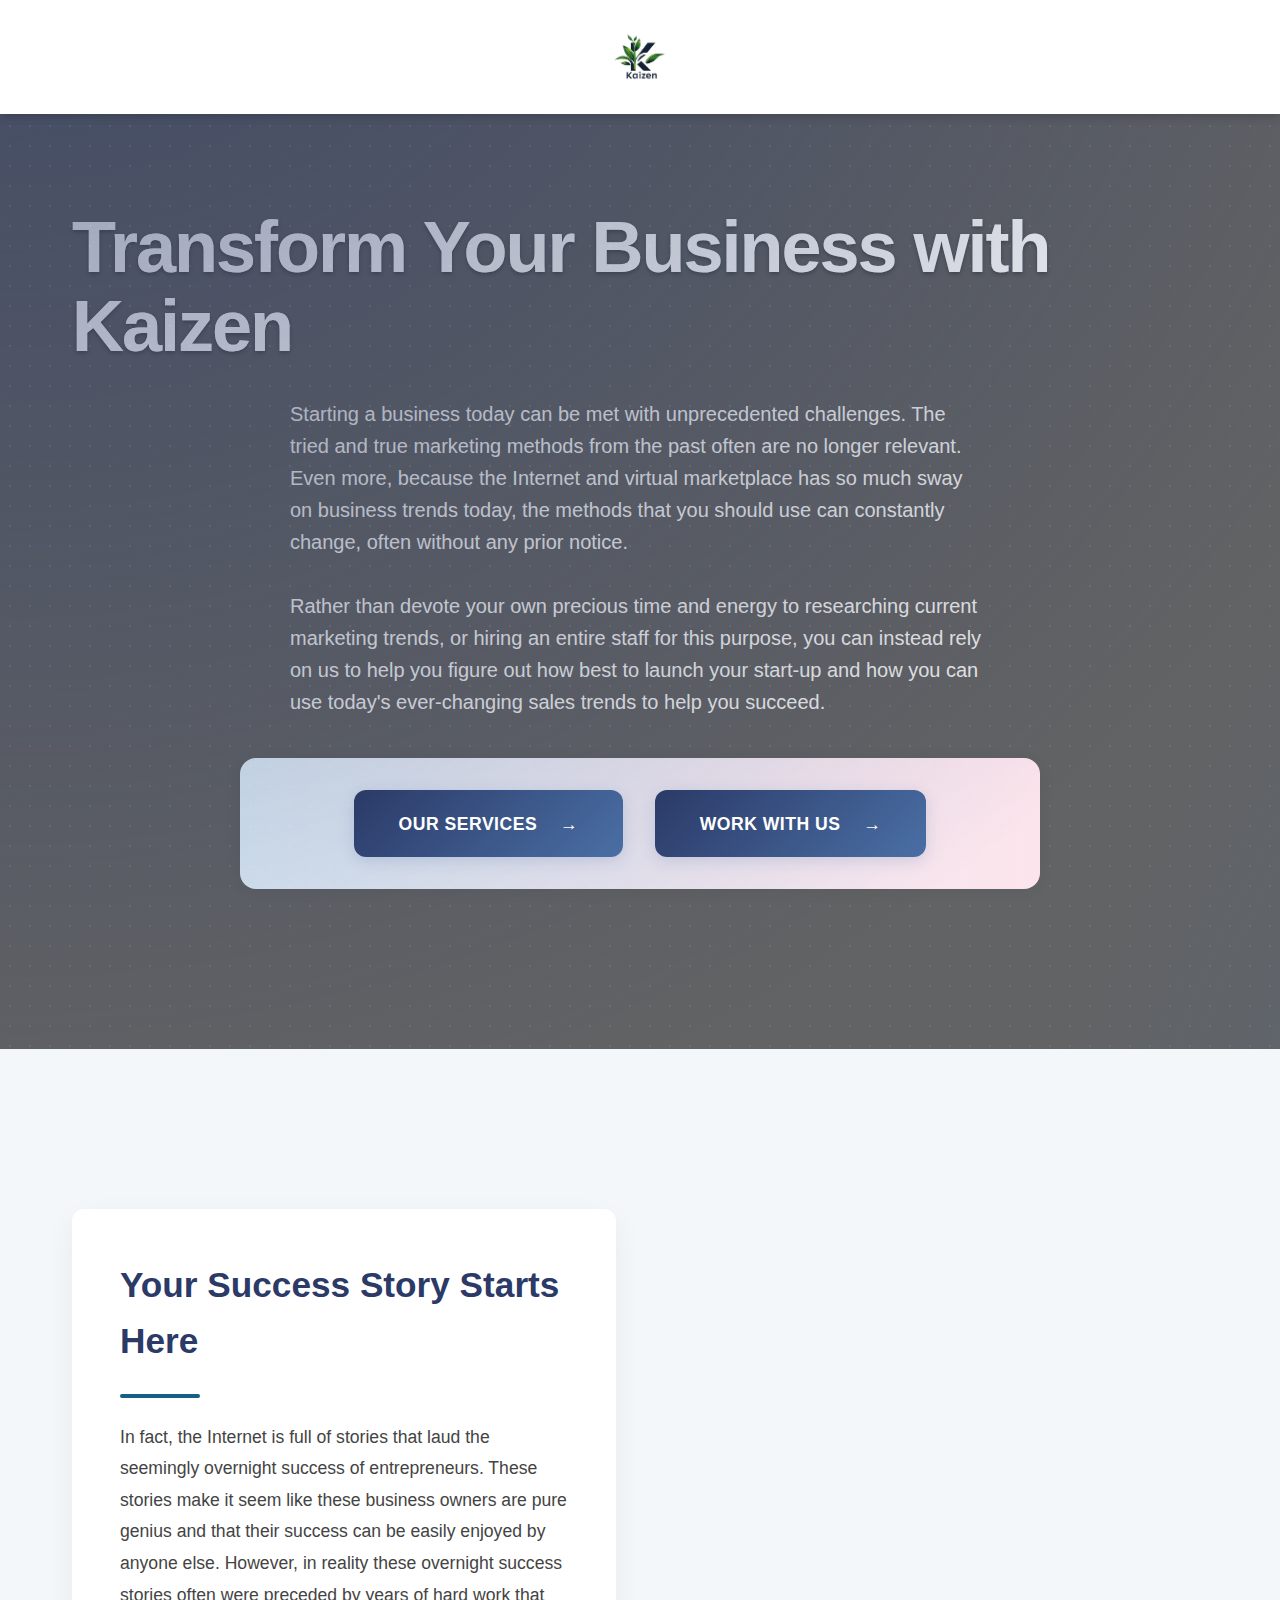
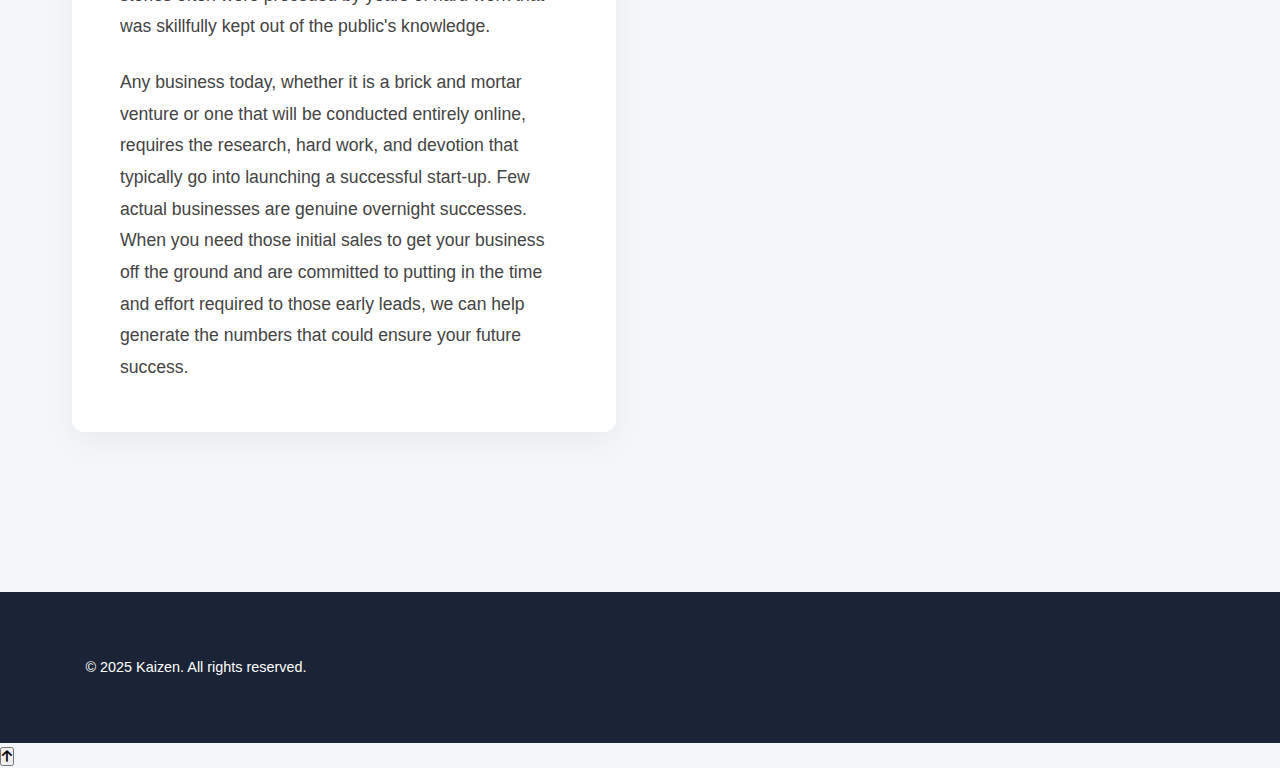
<file: index.html>
<!DOCTYPE html>
<html lang="en">
<head>
    <meta charset="UTF-8">
    <meta name="viewport" content="width=device-width, initial-scale=1.0, maximum-scale=5.0, viewport-fit=cover">
    <meta name="theme-color" content="#2B3A67">
    <meta name="mobile-web-app-capable" content="yes">
    <meta name="apple-mobile-web-app-capable" content="yes">
    <meta name="apple-mobile-web-app-status-bar-style" content="black-translucent">
    <title>Kaizen - Digital Marketing & Learning Solutions</title>
    <link rel="stylesheet" href="src/styles/App.css">
    <link href="https://fonts.googleapis.com/css2?family=Inter:wght@400;500;600;700&display=swap" rel="stylesheet">
    <link rel="stylesheet" href="https://cdnjs.cloudflare.com/ajax/libs/font-awesome/6.4.0/css/all.min.css">
    <style>
        .logo-img {
            height: 85px; /* Increased from 70px */
            width: auto;
            object-fit: contain;
            transition: all 0.3s ease; /* Smooth transition for any size changes */
        }
        @media (max-width: 768px) {
            .logo-img {
                height: 60px; /* Increased from 50px for mobile */
            }
        }
    </style>
</head>
<body>
    <!-- Navigation will be injected here by navigation.js -->
    <div id="navbar-container"></div>

    <div class="loader-wrapper">
        <div class="loader"></div>
    </div>

    <nav class="navbar home-navbar">
        <div class="container nav-container">
            <a href="index.html" class="nav-logo" style="margin: 0 auto;">
                <img src="/kaizenlogo.jpg" alt="Kaizen Logo" class="logo-img" style="height: 60px; width: auto; max-width: 260px; object-fit: contain; display: block; margin: 0 auto;">
            </a>
        </div>
    </nav>

    <main>
        <section id="home" class="hero fade-in" style="background: linear-gradient(rgba(0, 0, 0, 0.6), rgba(0, 0, 0, 0.6)), url('https://images.unsplash.com/photo-1460925895917-afdab827c52f?ixlib=rb-4.0.3&auto=format&fit=crop&w=1920&q=80') no-repeat center center/cover; color: white; padding: 8rem 0;">
            <div class="container">
                <h1 style="color: white; text-shadow: 0 2px 4px rgba(0,0,0,0.3);">Transform Your Business with Kaizen</h1>
                <div class="hero-content" style="max-width: 800px; margin: 0 auto;">
                    <p>Starting a business today can be met with unprecedented challenges. The tried and true marketing methods from the past often are no longer relevant. Even more, because the Internet and virtual marketplace has so much sway on business trends today, the methods that you should use can constantly change, often without any prior notice.</p>
                    
                    <p>Rather than devote your own precious time and energy to researching current marketing trends, or hiring an entire staff for this purpose, you can instead rely on us to help you figure out how best to launch your start-up and how you can use today's ever-changing sales trends to help you succeed.</p>
                    
                    <div class="cta-section">
                        <a href="src/pages/services.html" class="btn btn-primary">Our Services</a>
                        <a href="src/pages/work-with-us.html" class="btn btn-primary">Work With Us</a>
                    </div>
                </div>
            </div>
        </section>

        <section id="success-story" class="fade-in" style="padding: 6rem 0; margin: 4rem 0;">
            <div class="container">
                <div class="success-story-container" style="max-width: 1200px; margin: 0 auto; display: grid; grid-template-columns: 1fr 1fr; gap: 3rem; align-items: center;">
                    <div class="success-content" style="background: white; padding: 3rem; border-radius: 12px; box-shadow: 0 10px 30px rgba(0,0,0,0.05);">
                        <h2 style="font-size: 2.2rem; color: var(--primary); margin-bottom: 1.5rem; position: relative;">
                            Your Success Story Starts Here
                            <span style="content: ''; display: block; width: 80px; height: 4px; background: var(--accent); margin: 1.5rem 0; border-radius: 2px;"></span>
                        </h2>
                        <div style="font-size: 1.1rem; line-height: 1.8; color: #444;">
                        <p style="font-size: 1.1rem; line-height: 1.8; color: #444; margin-bottom: 1.5rem;">
                            In fact, the Internet is full of stories that laud the seemingly overnight success of entrepreneurs. These stories make it seem like these business owners are pure genius and that their success can be easily enjoyed by anyone else. However, in reality these overnight success stories often were preceded by years of hard work that was skillfully kept out of the public's knowledge.
                        </p>
                        <p style="font-size: 1.1rem; line-height: 1.8; color: #444;">
                            Any business today, whether it is a brick and mortar venture or one that will be conducted entirely online, requires the research, hard work, and devotion that typically go into launching a successful start-up. Few actual businesses are genuine overnight successes. When you need those initial sales to get your business off the ground and are committed to putting in the time and effort required to those early leads, we can help generate the numbers that could ensure your future success.
                        </p>
                    </div>
                </div>
            </div>
        </section>
    </main>

    <footer>
        <div class="container">
            <div class="footer-content">
                <p>&copy; 2025 Kaizen. All rights reserved.</p>
            </div>
        </div>
    </footer>

    <!-- Load navigation script -->
    <script src="src/scripts/navigation.js" defer></script>
    
    <!-- Load other scripts -->
    <script type="module" src="src/scripts/main.js"></script>
</body>
</html>
</file>
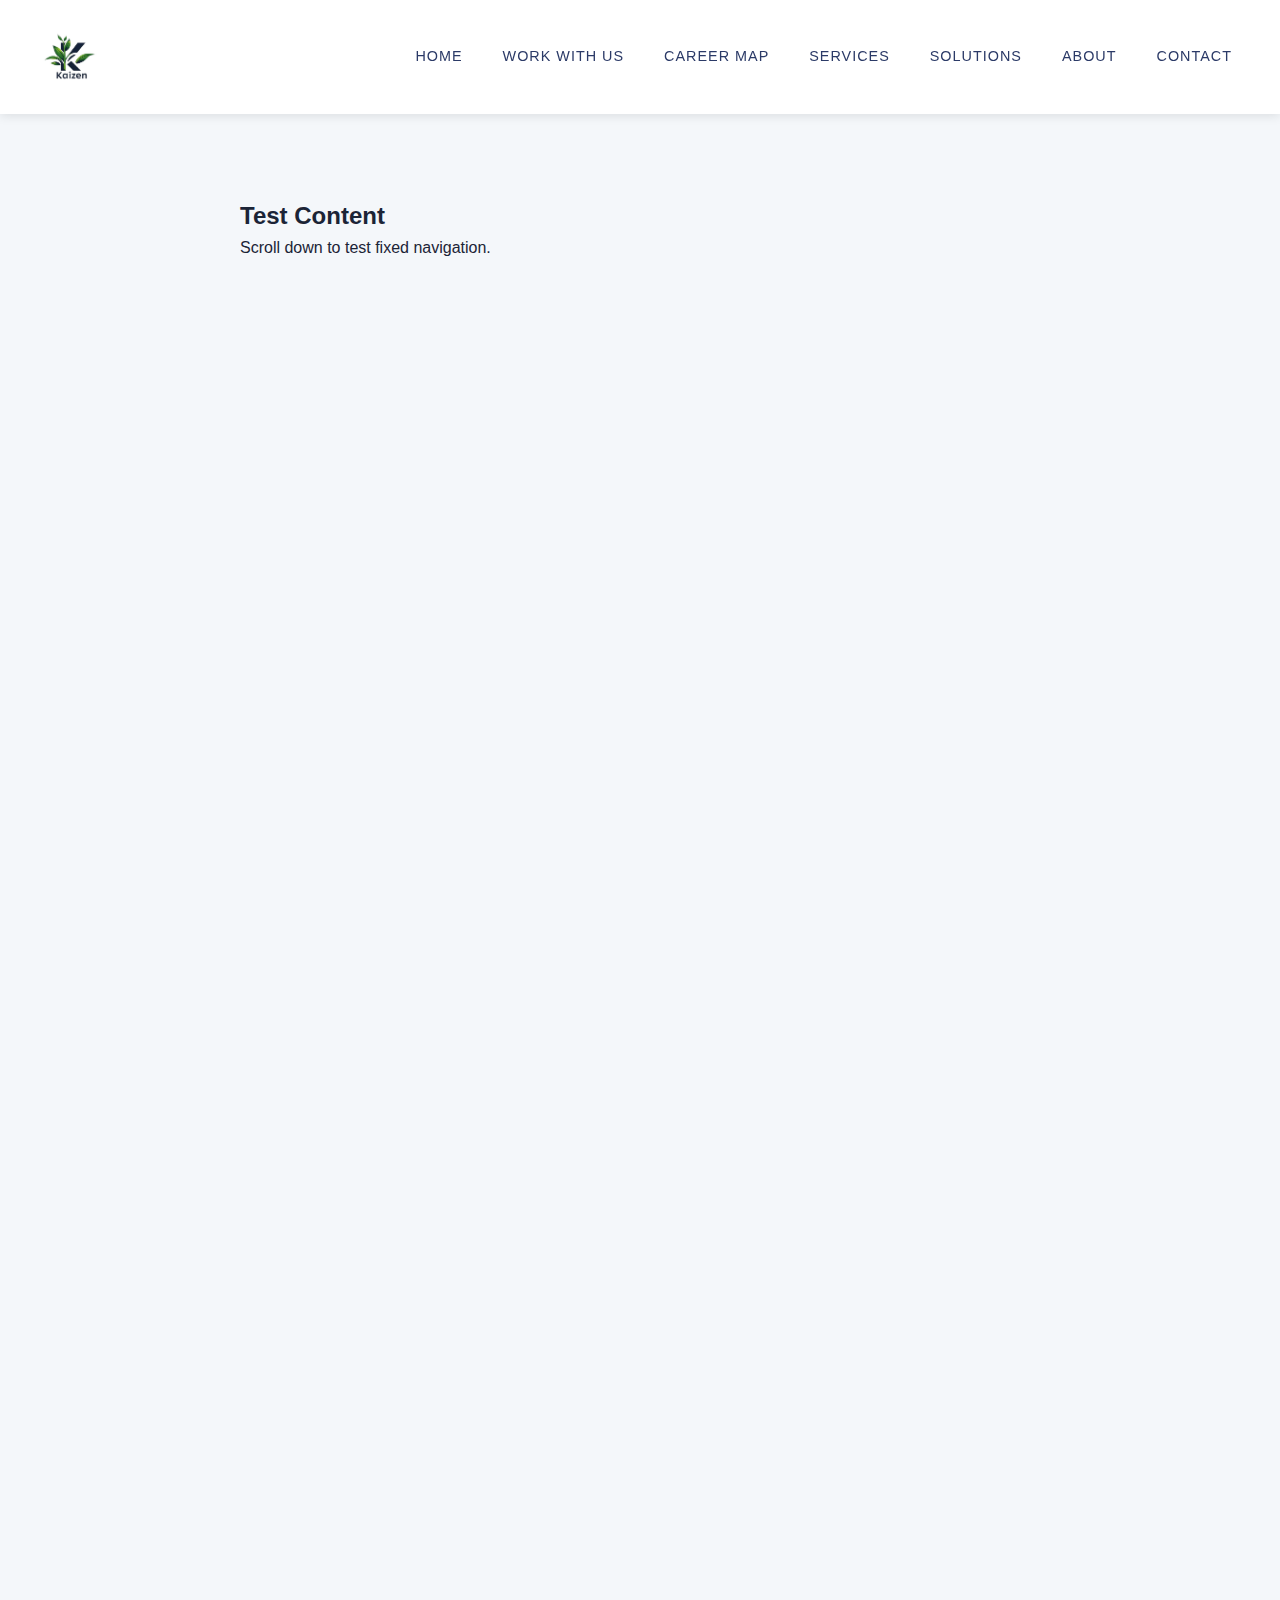
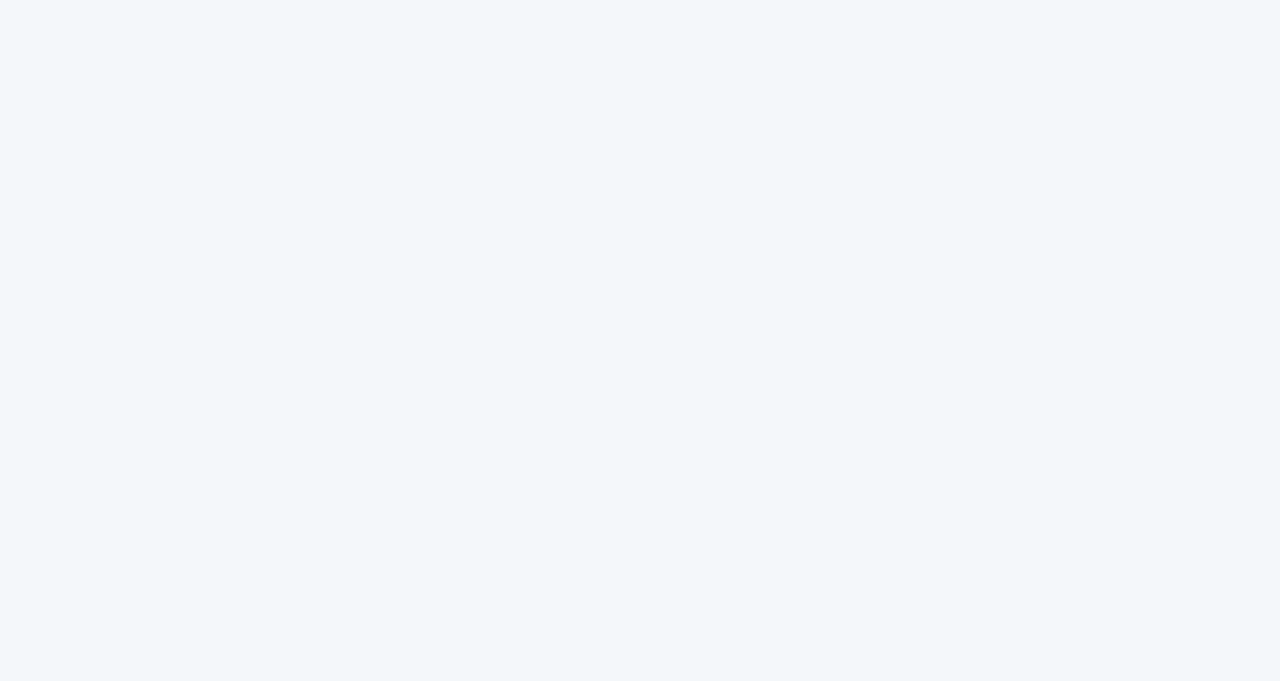
<file: test-nav.html>
<!DOCTYPE html>
<html lang="en">
<head>
    <meta charset="UTF-8">
    <meta name="viewport" content="width=device-width, initial-scale=1.0">
    <title>Test Navigation</title>
    <link rel="stylesheet" href="src/styles/App.css">
    <link rel="stylesheet" href="https://cdnjs.cloudflare.com/ajax/libs/font-awesome/6.4.0/css/all.min.css">
    <style>
        body {
            font-family: Arial, sans-serif;
            margin: 0;
            padding: 20px;
        }
        .test-container {
            max-width: 800px;
            margin: 0 auto;
        }
    </style>
</head>
<body>
    <div class="test-container">
        <h1>Navigation Test Page</h1>
        <p>This is a test page to verify navigation functionality.</p>
        
        <!-- Navigation will be injected here -->
        <div id="navbar-container"></div>
        
        <div style="margin-top: 100px;">
            <h2>Test Content</h2>
            <p>Scroll down to test fixed navigation.</p>
            <div style="height: 2000px;"></div>
        </div>
    </div>

    <!-- Load navigation script -->
    <script src="src/scripts/navigation.js"></script>
    <script>
        // Debug script loading
        console.log('Test page script loaded');
        
        // Check if navigation was initialized
        setTimeout(() => {
            const navLinks = document.querySelector('.nav-links');
            const menuBtn = document.querySelector('.menu-btn');
            
            console.log('Navigation elements:', { navLinks, menuBtn });
            
            if (menuBtn) {
                menuBtn.addEventListener('click', () => {
                    console.log('Menu button clicked');
                });
            }
        }, 1000);
    </script>
</body>
</html>
</file>
<file: src/styles/App.css>
:root {
  --primary: #2B3A67;
  --secondary: #4A6FA5;
  --accent: #166088;
  --light: #F4F7FA;
  --dark: #1B2436;
  --neutral: #E9ECEF;
  --text-light: #6C757D;
  --gradient: linear-gradient(135deg, var(--primary), var(--secondary));
  --shadow: 0 4px 6px rgba(0, 0, 0, 0.1);
  --card-shadow: 0 8px 20px rgba(43, 58, 103, 0.15);
  --transition: all 0.3s cubic-bezier(0.4, 0, 0.2, 1);
  --font-primary: 'Poppins', sans-serif;
  --font-secondary: 'Inter', sans-serif;
}

@import url('https://fonts.googleapis.com/css2?family=Poppins:wght@300;400;500;600;700&display=swap');

* {
  margin: 0;
  padding: 0;
  box-sizing: border-box;
  scroll-behavior: smooth;
}

body {
  font-family: var(--font-primary);
  background-color: var(--light);
  color: var(--dark);
  line-height: 1.6;
  overflow-x: hidden;
  padding-top: 80px;
}

.container {
  max-width: 1200px;
  margin: 0 auto;
  padding: 0 2rem;
}

/* Navigation Bar */
.navbar {
    position: fixed;
    top: 0;
    left: 0;
    width: 100%;
    background: white;
    z-index: 1000;
    padding: 0.5rem 0;
    box-shadow: 0 2px 15px rgba(0, 0, 0, 0.08);
    border-bottom: 1px solid rgba(0, 0, 0, 0.05);
}

/* Logo Styles */
.nav-logo {
    display: flex;
    align-items: center;
    height: 100%;
    padding: 0.5rem 0;
}

.navbar .logo-img {
    height: 50px;
    width: auto;
    max-width: 220px;
    object-fit: contain;
    transition: all 0.3s ease;
}

/* Navigation Container */
.nav-container {
    display: flex;
    justify-content: space-between;
    align-items: center;
    padding: 0 2.5rem;
    max-width: 1600px;
    margin: 0 auto;
    height: 90px;
    position: relative;
}

/* Mobile Menu Button */
.menu-btn {
    display: none; /* Hidden by default */
    background: var(--primary);
    border: 2px solid var(--primary);
    border-radius: 4px;
    color: white;
    font-size: 1.5rem;
    cursor: pointer;
    padding: 0.5rem 0.75rem;
    z-index: 1001;
    transition: all 0.3s ease;
    align-items: center;
    justify-content: center;
    margin-left: auto;
    position: relative;
}

.menu-btn:hover {
    background: white;
    color: var(--primary);
}

/* Show menu button on mobile */
@media (max-width: 992px) {
    .menu-btn {
        display: flex;
    }
    
    /* Hide regular nav links on mobile */
    .nav-links {
        display: none;
    }
    
    /* Show nav links when menu is active */
    .nav-links.active {
        display: flex;
    }
}

/* Navigation Links */
.nav-links {
    display: flex;
    gap: 2rem;
    margin: 0;
    padding: 0;
    list-style: none;
    align-items: center;
    height: 100%;
    transition: transform 0.3s ease-in-out;
}

.nav-links a {
    color: var(--primary);
    text-decoration: none;
    font-weight: 500;
    padding: 0.5rem 0.8rem;
    position: relative;
    transition: all 0.3s ease;
    font-family: 'Inter', sans-serif;
    text-transform: uppercase;
    letter-spacing: 0.5px;
    font-size: 0.8rem;
    display: block;
    white-space: nowrap;
}

.nav-links a:hover,
.nav-links a:focus,
.nav-links a.active {
    color: var(--accent);
}

.nav-links a::after {
    content: '';
    position: absolute;
    bottom: 0;
    left: 0.5rem;
    right: 0.5rem;
    height: 2px;
    background-color: var(--accent);
    transform: scaleX(0);
    transform-origin: center;
    transition: transform 0.3s ease;
}

.nav-links a:hover::after,
.nav-links a:focus::after,
.nav-links a.active::after {
    transform: scaleX(1);
}

/* Mobile Menu Button */
.menu-btn {
    display: none;
    background: rgba(255, 255, 255, 0.1);
    border: 1px solid rgba(255, 255, 255, 0.2);
    border-radius: 8px;
    color: white;
    font-size: 1.5rem;
    cursor: pointer;
    padding: 0.75rem 1rem;
    transition: all 0.3s ease;
    backdrop-filter: blur(5px);
    z-index: 1001;
}

.menu-btn:hover {
    background: rgba(255, 255, 255, 0.15);
    transform: translateY(-2px);
    box-shadow: 0 4px 12px rgba(0, 0, 0, 0.1);
}

.menu-btn:active {
    transform: translateY(0);
}

/* Mobile Styles */
@media (max-width: 992px) {
    .menu-btn {
        display: flex;
    }
    
    .nav-links {
        position: fixed;
        top: 90px;
        left: 0;
        right: 0;
        width: 100%;
        background: white;
        padding: 2rem;
        box-shadow: 0 10px 30px rgba(0, 0, 0, 0.1);
        z-index: 998;
        flex-direction: column;
        gap: 1.5rem;
        height: calc(100vh - 90px);
        overflow-y: auto;
        transform: translateX(100%);
        transition: transform 0.3s ease-in-out;
        margin: 0;
    }
    
    .nav-links.active {
        display: flex;
        transform: translateX(0);
    }
    
    .nav-links a {
        font-size: 1.2rem;
        margin: 1rem 0;
    }
}

/* Navigation Bar */
.navbar {
  background: white;
  padding: 0.75rem 0;
  position: fixed;
  width: 100%;
  top: 0;
  z-index: 1000;
  box-shadow: 0 2px 10px rgba(0, 0, 0, 0.1);
  transition: all 0.3s ease;
  border-bottom: none;
}

.nav-container {
  display: flex;
  justify-content: space-between;
  align-items: center;
  position: relative;
}

.nav-logo {
  z-index: 1001;
}

.nav-logo img {
  height: 50px;
  width: auto;
  object-fit: contain;
  transition: all 0.3s ease;
}

.nav-links {
  display: flex;
  list-style: none;
  gap: 1.5rem;
  margin: 0;
  padding: 0;
  transition: all 0.3s ease;
}

.nav-links a {
  color: var(--primary);
  text-decoration: none;
  font-weight: 500;
  font-size: 0.9rem;
  text-transform: uppercase;
  letter-spacing: 1px;
  padding: 0.5rem 0;
  margin: 0 0.5rem;
  position: relative;
  transition: all 0.3s ease;
}

.nav-links a:hover {
  color: var(--accent);
  transform: translateY(-2px);
  background: transparent;
}

.nav-links a::after {
  content: '';
  position: absolute;
  bottom: 0;
  left: 0;
  width: 0;
  height: 2px;
  background: var(--accent);
  transition: width 0.3s ease;
}

.nav-links a:hover::after,
.nav-links a.active::after {
  width: 100%;
}

.nav-links a.active {
  color: var(--accent);
  font-weight: 600;
}

/* Mobile Menu Button */
.menu-btn {
  display: none;
  background: none;
  border: none;
  color: white;
  font-size: 1.5rem;
  cursor: pointer;
  z-index: 1001;
  padding: 0.5rem;
}

/* Buttons */
.btn {
    display: inline-flex;
    align-items: center;
    justify-content: center;
    padding: 1rem 2.2rem;
    border-radius: 8px;
    font-weight: 600;
    text-decoration: none;
    transition: all 0.3s cubic-bezier(0.25, 0.8, 0.25, 1);
    text-align: center;
    cursor: pointer;
    border: none;
    font-family: var(--font-primary);
    font-size: 1rem;
    letter-spacing: 0.5px;
    position: relative;
    overflow: hidden;
    min-width: 160px;
    text-transform: uppercase;
}

.btn::after {
    content: '→';
    margin-left: 10px;
    transition: transform 0.3s ease;
    display: inline-block;
}

.btn:hover::after {
    transform: translateX(5px);
}

.btn-primary {
    background: var(--accent);
    color: white;
    box-shadow: 0 4px 15px rgba(22, 96, 136, 0.3);
    border: 2px solid var(--accent);
}

.btn-primary:hover {
    background: #0d4b6e;
    transform: translateY(-3px);
    box-shadow: 0 8px 25px rgba(13, 75, 110, 0.4);
    border-color: #0d4b6e;
}

.btn-primary:active {
    transform: translateY(0);
    box-shadow: 0 4px 15px rgba(13, 75, 110, 0.3);
}

.btn-secondary {
    background: transparent;
    color: white;
    border: 2px solid white;
    backdrop-filter: blur(5px);
    background: rgba(255, 255, 255, 0.1);
}

.btn-secondary:hover {
    background: rgba(255, 255, 255, 0.2);
    transform: translateY(-3px);
    box-shadow: 0 8px 25px rgba(255, 255, 255, 0.15);
}

.btn-secondary:active {
    transform: translateY(0);
    box-shadow: 0 4px 15px rgba(255, 255, 255, 0.1);
}

.cta-section {
    display: flex;
    gap: 1.5rem;
    margin-top: 2.5rem;
    flex-wrap: wrap;
}

/* Mobile Navigation */
@media (max-width: 992px) {
  .menu-btn {
    display: block;
  }

  .nav-links {
    position: fixed;
    top: 0;
    right: -100%;
    width: 80%;
    max-width: 300px;
    height: 100vh;
    background: rgba(43, 58, 103, 0.98);
    backdrop-filter: blur(10px);
    flex-direction: column;
    padding: 5rem 2rem 2rem;
    transition: right 0.3s ease-in-out;
    z-index: 1000;
    overflow-y: auto;
  }

  .nav-links.active {
    right: 0;
  }

  .nav-links li {
    width: 100%;
    text-align: center;
  }

  .nav-links a {
    display: block;
    padding: 1rem 0;
    border-bottom: 1px solid rgba(255, 255, 255, 0.1);
  }

  .nav-logo img {
    height: 40px;
  }
}

/* Small Mobile */
@media (max-width: 480px) {
  .nav-logo img {
    height: 35px;
  }
  
  .navbar {
    padding: 0.8rem 0;
  }
}

/* Style for the main content area */
.page-content {
  padding-top: 2rem;
  padding-bottom: 4rem;
  min-height: calc(100vh - 80px - 100px);
}

/* Modern Hero Section - Inspired by moncy.dev */
.hero {
  min-height: 100vh;
  padding: 12rem 0 8rem;
  background: var(--dark);
  color: white;
  position: relative;
  overflow: hidden;
  display: flex;
  align-items: center;
}

.hero::before {
  content: '';
  position: absolute;
  width: 200%;
  height: 200%;
  background: 
    radial-gradient(circle at 50% 50%, rgba(255,255,255,0.1) 1px, transparent 1px),
    radial-gradient(circle at 0% 0%, var(--primary) 0%, transparent 50%),
    radial-gradient(circle at 100% 100%, var(--secondary) 0%, transparent 50%);
  background-size: 20px 20px, 100% 100%, 100% 100%;
  animation: backgroundMove 25s linear infinite;
  opacity: 0.7;
}

.hero h1 {
  font-size: 4.5rem;
  font-weight: 800;
  line-height: 1.1;
  margin-bottom: 2rem;
  background: linear-gradient(45deg, #ffffff, var(--accent));
  -webkit-background-clip: text;
  -moz-background-clip: text;
  background-clip: text;
  color: transparent;
  letter-spacing: -2px;
  animation: gradientFlow 8s linear infinite;
  -webkit-animation: gradientFlow 8s linear infinite;
}

@keyframes gradientFlow {
  0% { background-position: 0% 50%; }
  50% { background-position: 100% 50%; }
  100% { background-position: 0% 50%; }
}

@-webkit-keyframes gradientFlow {
  0% { background-position: 0% 50%; }
  50% { background-position: 100% 50%; }
  100% { background-position: 0% 50%; }
}

.hero p {
  margin-bottom: 2rem;
  font-size: 1.25rem;
  color: rgba(255, 255, 255, 0.9);
  max-width: 700px;
  margin-left: auto;
  margin-right: auto;
}

.cta-section {
  display: flex;
  gap: 2rem;
  justify-content: center;
  margin-top: 4rem;
}

.btn {
  padding: 1.2rem 2.8rem;
  border: none;
  border-radius: 12px;
  cursor: pointer;
  font-weight: 600;
  font-size: 1.1rem;
  letter-spacing: 0.5px;
  transition: all 0.4s cubic-bezier(0.4, 0, 0.2, 1);
  position: relative;
  overflow: hidden;
  display: inline-flex;
  align-items: center;
  gap: 0.8rem;
  z-index: 1;
}

.btn-primary {
  background: var(--gradient);
  color: white;
  box-shadow: 0 4px 15px rgba(74, 111, 165, 0.2);
}

.btn-primary::before {
  content: '';
  position: absolute;
  top: 0;
  left: 0;
  width: 100%;
  height: 100%;
  background: linear-gradient(45deg, var(--accent), var(--secondary));
  z-index: -1;
  opacity: 0;
  transition: opacity 0.4s ease;
}

/* Basic Footer Styling */
footer {
  background-color: var(--dark);
  color: var(--light);
  padding: 2rem 0;
  text-align: center;
  margin-top: auto; /* Helps push footer to bottom with flex/grid, or with min-height on content */
}

footer .container p {
  margin: 0;
  font-size: 0.9rem;
}


/* Add more specific styles for sections within .page-content as needed */
.page-content h1 {
  font-size: 2.5rem;
  color: var(--primary);
  margin-bottom: 1.5rem;
  text-align: center;
}

.page-content p {
  font-size: 1.1rem;
  margin-bottom: 1rem;
  line-height: 1.7;
  max-width: 800px; /* Optional: constrain line width for readability */
  margin-left: auto; /* Centers the paragraph if max-width is set */
  margin-right: auto; /* Centers the paragraph if max-width is set */
}


/* Example of how you might style a section */
.feature-section {
  padding: 3rem 0;
  background-color: #ffffff; /* A slightly different background for a section */
  border-radius: 8px;
  margin-bottom: 2rem;
  box-shadow: var(--shadow);
}

.feature-section h2 {
  text-align: center;
  color: var(--secondary);
  margin-bottom: 1.5rem;
}

/* Enhanced Responsive Design */
@media (max-width: 768px) {
  .container {
    padding: 0 1.5rem;
  }

  .nav-links {
    gap: 1.5rem;
  }

  .hero {
    padding: 8rem 0 4rem;
  }

  .hero h1 {
    font-size: 3rem;
    letter-spacing: -1px;
  }

  .hero p {
    font-size: 1.1rem;
  }

  #success-story h2 {
    font-size: 2.5rem;
  }

  .cta-section {
    flex-direction: column;
    align-items: stretch;
    gap: 1rem;
  }

  .btn {
    width: 100%;
    justify-content: center;
  }
}

/* Enhanced About Section Styles */
.contact-section {
    min-height: 100vh;
    padding: 120px 0 80px;
    background: var(--dark);
    color: white;
    position: relative;
    overflow: hidden;
    z-index: 1; /* Added z-index */
}

.contact-section::before {
    content: '';
    position: absolute;
    width: 200%;
    height: 200%;
    background: 
        radial-gradient(circle at 50% 50%, rgba(255,255,255,0.05) 1px, transparent 1px),
        radial-gradient(circle at 0% 0%, var(--primary) 0%, transparent 40%),
        radial-gradient(circle at 100% 100%, var(--secondary) 0%, transparent 40%);
    background-size: 30px 30px, 100% 100%, 100% 100%;
    animation: backgroundMove 20s linear infinite;
    opacity: 0.3;
    z-index: 0; /* Added z-index */
}

.contact-grid {
    display: grid;
    grid-template-columns: 1fr 1.5fr;
    gap: 4rem;
    position: relative;
    z-index: 2; /* Increased z-index */
    max-width: 1200px;
    margin: 0 auto;
    padding: 0 2rem;
}

/* Contact Section Image Styles */
.contact-background {
    position: absolute;
    top: 0;
    left: 0;
    width: 100%;
    height: 100%;
    z-index: 0;
    overflow: hidden;
}

.bg-image {
    width: 100%;
    height: 100%;
    object-fit: cover;
    opacity: 0.1;
    filter: blur(8px);
}

.office-image {
    width: 100%;
    height: 200px;
    margin-bottom: 2rem;
    border-radius: 16px;
    overflow: hidden;
    position: relative;
}

.office-image img {
    width: 100%;
    height: 100%;
    object-fit: cover;
    transition: transform 0.6s ease;
}

.office-image:hover img {
    transform: scale(1.1);
}

/* Update existing contact-info class */
.contact-info {
    background: rgba(255, 255, 255, 0.05);
    padding: 2rem;
    border-radius: 24px;
    backdrop-filter: blur(10px);
    border: 1px solid rgba(255, 255, 255, 0.1);
    overflow: hidden;
}

.contact-info h2 {
    font-size: 2rem;
    margin-bottom: 2rem;
    color: white;
}

.info-item {
    display: flex;
    align-items: flex-start;
    gap: 1.5rem;
    margin-bottom: 2rem;
}

.info-item i {
    font-size: 1.5rem;
    color: var(--accent);
    background: rgba(255, 255, 255, 0.1);
    padding: 1rem;
    border-radius: 12px;
}

.info-content h3 {
    font-size: 1.2rem;
    margin-bottom: 0.5rem;
    color: white;
}

.info-content p {
    color: rgba(255, 255, 255, 0.8);
    line-height: 1.6;
}

.social-links {
    display: flex;
    gap: 1rem;
    margin-top: 3rem;
}

.social-link {
    color: white;
    font-size: 1.2rem;
    background: rgba(255, 255, 255, 0.1);
    padding: 0.8rem;
    border-radius: 50%;
    transition: var(--transition);
}

.social-link:hover {
    background: var(--accent);
    transform: translateY(-3px);
}

.contact-form {
    background: rgba(255, 255, 255, 0.05);
    padding: 3rem;
    border-radius: 24px;
    backdrop-filter: blur(10px);
    border: 1px solid rgba(255, 255, 255, 0.1);
}

.form-group {
    margin-bottom: 1.5rem;
}

.form-group label {
    display: block;
    margin-bottom: 0.5rem;
    color: rgba(255, 255, 255, 0.9);
}

.form-group input,
.form-group textarea {
    width: 100%;
    padding: 1rem;
    background: rgba(255, 255, 255, 0.1);
    border: 1px solid rgba(255, 255, 255, 0.2);
    border-radius: 12px;
    color: white;
    font-family: inherit;
    transition: var(--transition);
}

.form-group input:focus,
.form-group textarea:focus {
    outline: none;
    border-color: var(--accent);
    background: rgba(255, 255, 255, 0.15);
}

.contact-form .btn {
    width: 100%;
    justify-content: center;
}

.contact-form .btn i {
    transition: transform 0.3s ease;
}

.contact-form .btn:hover i {
    transform: translateX(5px);
}

@media (max-width: 768px) {
    .contact-grid {
        grid-template-columns: 1fr;
        gap: 2rem;
    }
    
    .section-title {
        font-size: 3rem;
    }
    
    .contact-info,
    .contact-form {
        padding: 2rem;
    }
}

/* Responsive Styles */
@media (max-width: 768px) {
    .contact-grid {
        grid-template-columns: 1fr;
    }
    
    .solutions-grid {
        grid-template-columns: 1fr;
    }
}

.nav-links .active {
    position: relative;
    color: var(--accent);
}

.nav-links .active::after {
    content: '';
    position: absolute;
    bottom: -4px;
    left: 0;
    width: 100%;
    height: 2px;
    background: var(--accent);
    animation: slideIn 0.3s ease-out;
}

@keyframes slideIn {
    from { transform: scaleX(0); }
    to { transform: scaleX(1); }
}

footer {
    background: var(--dark);
    color: white;
    padding: 4rem 0;
    position: relative;
    overflow: hidden;
}

footer::before {
    content: '';
    position: absolute;
    top: 0;
    left: 0;
    width: 100%;
    height: 100%;
    background: linear-gradient(90deg, 
        transparent, 
        rgba(255,255,255,0.2), 
        transparent
    );
    transform: translateX(-100%);
    animation: shimmer 1.5s infinite;
}

@keyframes shimmer {
    100% { transform: translateX(100%); }
}

footer .container {
    display: grid;
    grid-template-columns: repeat(4, 1fr);
    gap: 3rem;
}

.footer-section h4 {
    color: white;
    font-size: 1.2rem;
    margin-bottom: 1.5rem;
    position: relative;
}

.footer-section h4::after {
    content: '';
    position: absolute;
    bottom: -0.5rem;
    left: 0;
    width: 30px;
    height: 2px;
    background: var(--accent);
}

.footer-links {
    list-style: none;
    padding: 0;
}

.footer-links li {
    margin-bottom: 0.8rem;
}

.footer-links a {
    color: rgba(255,255,255,0.8);
    text-decoration: none;
    transition: var(--transition);
}

.footer-links a:hover {
    color: var(--accent);
    transform: translateX(5px);
}

/* Styling for the enhanced service card details */
.service-card .service-summary {
    font-size: 0.95rem;
    color: var(--text-light);
    margin-bottom: 1rem;
}

.service-card .service-details {
    margin-top: 1.5rem;
    padding-top: 1rem;
    border-top: 1px solid var(--neutral); /* Adds a subtle separator */
}

.service-card .service-details h4 {
    font-size: 1.1rem;
    font-weight: 600;
    color: var(--primary);
    margin-bottom: 0.75rem;
    margin-top: 1rem; /* Space above H4 if it's not the first child */
}

.service-card .service-details h4:first-child {
    margin-top: 0;
}

.service-card .service-details p {
    font-size: 0.9rem;
    color: var(--text-light);
    margin-bottom: 1rem;
}

.service-card .feature-list {
    list-style: none; /* Assuming you already have this or similar */
    padding-left: 0; /* Assuming you already have this or similar */
    margin-bottom: 1rem;
}

/* Mobile Responsive Styles */
/* ======================== */
/* Base Mobile Styles */
@media (max-width: 768px) {
    /* Typography */
    h1 { font-size: 2rem; line-height: 1.2; }
    h2 { font-size: 1.75rem; line-height: 1.25; }
    h3 { font-size: 1.5rem; line-height: 1.3; }
    p, li { font-size: 1rem; line-height: 1.6; }
    
    /* Layout */
    .container {
        padding: 0 1rem;
    }
    
    section {
        padding: 3rem 0;
    }
    
    /* Navigation */
    .menu-btn {
        display: flex;
    }
    
    .nav-links {
        position: fixed;
        top: 0;
        right: -100%;
        width: 80%;
        max-width: 300px;
        height: 100vh;
        background: #ffffff; /* White background for better contrast */
        box-shadow: -5px 0 15px rgba(0, 0, 0, 0.1);
        flex-direction: column;
        padding: 5rem 1.5rem 2rem;
        transition: all 0.3s ease-in-out;
        z-index: 1000;
        overflow-y: auto;
        opacity: 0;
        visibility: hidden;
    }
    
    .nav-links.active {
        right: 0;
        opacity: 1;
        visibility: visible;
    }
    
    .nav-links li {
        width: 100%;
        text-align: center;
    }
    
    .nav-links a {
        display: block;
        padding: 1rem 0.5rem;
        color: var(--primary); /* Primary color for better contrast */
        font-weight: 500;
        border-bottom: 1px solid rgba(0, 0, 0, 0.05);
        transition: all 0.2s ease;
    }
    
    .nav-links a:hover,
    .nav-links a:focus {
        color: var(--accent);
        background: rgba(0, 0, 0, 0.02);
        padding-left: 1rem;
    }
    
    .nav-logo img {
        height: 40px;
    }
    
    /* Utility Classes */
    .text-center { text-align: center; }
    .mobile-only { display: none !important; }
    .desktop-only { display: block; }
    
    /* Mobile Utilities */
    .mobile-only { display: block !important; }
    .desktop-only { display: none !important; }
    
    /* Full width buttons on mobile */
    .btn {
        display: block;
        width: 100%;
        margin: 0.5rem 0;
    }
    
    /* Responsive Tables */
    table, thead, tbody, th, td, tr {
        display: block;
    }
    
    thead tr {
        position: absolute;
        top: -9999px;
        left: -9999px;
    }
    
    tr {
        margin-bottom: 1rem;
        border: 1px solid #ddd;
    }
    
    td {
        border: none;
        border-bottom: 1px solid #eee;
        position: relative;
        padding-left: 50%;
    }
    
    td:before {
        position: absolute;
        left: 6px;
        width: 45%;
        padding-right: 10px;
        white-space: nowrap;
        font-weight: bold;
    }
    
    td:nth-of-type(1):before { content: attr(data-label); }
    td:nth-of-type(2):before { content: attr(data-label); }
    td:nth-of-type(3):before { content: attr(data-label); }
    td:nth-of-type(4):before { content: attr(data-label); }
    td:nth-of-type(5):before { content: attr(data-label); }
}

.custom-section {
  background: var(--light);
  padding: 5rem 0 4rem;
  border-top: 2px solid var(--neutral);
}
.custom-title {
  text-align: center;
  color: var(--primary);
  font-size: 2.5rem;
  margin-bottom: 1.5rem;
  font-weight: 700;
  letter-spacing: -1px;
}
.custom-desc {
  text-align: center;
  color: var(--text-light);
  font-size: 1.2rem;
  margin-bottom: 3rem;
  max-width: 700px;
  margin-left: auto;
  margin-right: auto;
}
.custom-features {
  display: flex;
  gap: 2.5rem;
  justify-content: center;
  flex-wrap: wrap;
}
.feature-block {
  background: #fff;
  border-radius: 16px;
  box-shadow: var(--card-shadow);
  padding: 2rem 1.5rem;
  flex: 1 1 260px;
  max-width: 320px;
  text-align: center;
  transition: transform 0.2s, box-shadow 0.2s;
}
.feature-block:hover {
  transform: translateY(-8px) scale(1.03);
  box-shadow: 0 8px 32px rgba(43,58,103,0.18);
}
.feature-block i {
  font-size: 2.5rem;
  color: var(--accent);
  margin-bottom: 1rem;
}
.feature-block h3 {
  color: var(--secondary);
  font-size: 1.3rem;
  margin-bottom: 0.7rem;
  font-weight: 600;
}
.feature-block p {
  color: var(--text-light);
  font-size: 1rem;
}

/* Mobile Navigation */
@media (max-width: 992px) {
  .navbar .container {
    padding: 0 1.5rem;
    display: flex;
    justify-content: space-between;
    align-items: center;
  }
  
  .menu-btn {
    display: block;
  }
  
  .nav-links {
    position: fixed;
    top: 0;
    right: -100%;
    width: 80%;
    max-width: 300px;
    height: 100vh;
    background: var(--primary);
    flex-direction: column;
    align-items: flex-start;
    padding: 6rem 2rem 2rem;
    transition: right 0.3s ease-in-out;
    z-index: 1000;
    box-shadow: -5px 0 15px rgba(0, 0, 0, 0.1);
  }
  
  .nav-links.active {
    right: 0;
  }
  
  .nav-links li {
    width: 100%;
    border-bottom: 1px solid rgba(255, 255, 255, 0.1);
  }
  
  .nav-links a {
    display: block;
    padding: 1rem 0;
    font-size: 1.1rem;
  }
  
  /* Adjust logo size on mobile */
  .logo img {
    height: 70px !important;
  }
  
  /* Adjust body padding when menu is open */
  body.menu-open {
    overflow: hidden;
  }
  
  .custom-features {
    flex-direction: column;
    align-items: center;
    gap: 2rem;
  }
  
  .feature-block {
    max-width: 100%;
  }
}

/* --- Solutions Page Specific Styles --- */

.solutions-section {
  padding: 5rem 0; /* Generous padding for the section */
  background-color: #f8f9fa; /* Light grey background, consistent with services if desired */
  margin-top: 70px; /* Adjust if your navbar height is different */
}

.solutions-section .container h1 {
  font-family: var(--font-primary); /* Assuming Poppins or your chosen primary font */
  font-size: 2.8rem; /* Prominent title */
  font-weight: 700;
  color: var(--primary);
  text-align: center;
  margin-bottom: 3.5rem; /* More space below the main title */
  letter-spacing: -0.5px;
}

.solutions-grid {
  display: grid;
  grid-template-columns: repeat(auto-fit, minmax(320px, 1fr));
  gap: 2.5rem; /* Spacing between cards */
}

.solution-card {
  background: #ffffff;
  border-radius: 16px;
  box-shadow: 0 10px 30px rgba(43, 58, 103, 0.12);
  padding: 2.5rem 2rem; /* Generous padding inside card */
  text-align: center; /* Center align content within the card */
  transition: transform 0.35s ease, box-shadow 0.35s ease;
  border: 1px solid var(--neutral);
  display: flex;
  flex-direction: column;
  align-items: center; /* Center items horizontally */
}

.solution-card:hover {
  transform: translateY(-10px) scale(1.02);
  box-shadow: 0 15px 40px rgba(43, 58, 103, 0.18);
}

.solution-icon {
  font-size: 2.8rem; /* Larger icon */
  color: var(--accent);
  margin-bottom: 1.5rem;
  background-color: rgba(var(--accent-rgb, 22, 96, 136), 0.1); /* Light accent background for icon */
                                                              /* Define --accent-rgb in :root if not present */
  width: 80px;
  height: 80px;
  border-radius: 50%;
  display: flex;
  justify-content: center;
  align-items: center;
  transition: background-color 0.3s ease, color 0.3s ease;
}

.solution-card:hover .solution-icon {
  background-color: var(--accent);
  color: white;
}

.solution-card h3 {
  font-family: var(--font-primary);
  font-size: 1.6rem;
  font-weight: 600;
  color: var(--primary);
  margin-bottom: 0.75rem;
}

.solution-card p {
  font-family: var(--font-secondary); /* Or Poppins with lighter weight */
  font-size: 0.95rem;
  color: var(--text-light);
  line-height: 1.6;
  margin-bottom: 1.5rem;
  flex-grow: 1; /* Allows p to take space if lists vary in height */
  max-width: 90%; /* Prevent text from touching card edges too much */
}

.solution-features {
  list-style: none;
  padding-left: 0;
  margin-top: auto; /* Helps align if p content above varies */
  text-align: left; /* Align list items to the left for readability */
  width: 100%; /* Ensure list takes full width for text-align to work as expected */
  max-width: 280px; /* Constrain width of the list for better centering */
  margin-left: auto;
  margin-right: auto;
}

.solution-features li {
  font-family: var(--font-secondary); /* Or Poppins */
  font-size: 0.9rem;
  color: #555;
  margin-bottom: 0.6rem;
  position: relative; /* For custom bullet or icon */
  padding-left: 1.5rem; /* Space for custom bullet */
}

.solution-features li::before {
  content: '\f00c'; /* Font Awesome check icon */
  font-family: 'Font Awesome 6 Free';
  font-weight: 900; /* Required for solid icons */
  color: var(--accent);
  position: absolute;
  left: 0;
  top: 1px; /* Adjust vertical alignment */
  font-size: 0.85rem;
}



.work-benefits {
    margin: 2.5rem 0 2rem 0;
    background: rgba(245, 247, 250, 0.8);
    border-radius: 1rem;
    padding: 2rem 1.5rem;
    box-shadow: 0 2px 16px rgba(0,0,0,0.06);
}
.work-benefits h2 {
    font-size: 1.6rem;
    margin-bottom: 1rem;
    color: #1a237e;
    font-weight: 600;
}
.benefits-list {
    list-style: none;
    padding: 0;
}
.benefits-list li {
    font-size: 1.1rem;
    margin-bottom: 0.75rem;
    display: flex;
    align-items: center;
    gap: 0.7rem;
}
.benefits-list i {
    color: #1976d2;
    font-size: 1.2rem;
}
.cta-section {
    margin: 2.5rem 0 2rem 0;
    text-align: center;
    background: linear-gradient(90deg, #e3f2fd 0%, #fce4ec 100%);
    border-radius: 1rem;
    padding: 2rem 1.5rem;
    box-shadow: 0 2px 16px rgba(0,0,0,0.06);
}
.cta-section h2 {
    font-size: 1.4rem;
    margin-bottom: 0.7rem;
    color: #1a237e;
    font-weight: 600;
}
.tap-btn {
    margin-top: 1.2rem;
    padding: 0.8rem 2.2rem;
    font-size: 1.1rem;
    font-weight: 600;
    color: #fff;
    background: linear-gradient(90deg, #1976d2 0%, #ec407a 100%);
    border: none;
    border-radius: 2rem;
    cursor: pointer;
    box-shadow: 0 2px 8px rgba(25, 118, 210, 0.12);
    transition: background 0.3s, transform 0.2s;
}
.tap-btn:hover {
    background: linear-gradient(90deg, #1565c0 0%, #ad1457 100%);
    transform: translateY(-2px) scale(1.04);
}

.feature-section {
  padding: 3rem 0;
  background-color: #ffffff; /* A slightly different background for a section */
  border-radius: 8px;
  margin-bottom: 2rem;
  box-shadow: var(--shadow);
}

.feature-section h2 {
  text-align: center;
  color: var(--secondary);
  margin-bottom: 1.5rem;
}

/* Enhanced Responsive Design */
@media (max-width: 768px) {
  .container {
    padding: 0 1.5rem;
  }

  .nav-links {
    gap: 1.5rem;
  }

  .hero {
    padding: 8rem 0 4rem;
  }

  .hero h1 {
    font-size: 3rem;
    letter-spacing: -1px;
  }

  .hero p {
    font-size: 1.1rem;
  }

  #success-story h2 {
    font-size: 2.5rem;
  }

  .cta-section {
    flex-direction: column;
    align-items: stretch;
    gap: 1rem;
  }

  .btn {
    width: 100%;
    justify-content: center;
  }
}

/* Enhanced About Section Styles */
.contact-section {
    min-height: 100vh;
    padding: 120px 0 80px;
    background: var(--dark);
    color: white;
    position: relative;
    overflow: hidden;
    z-index: 1; /* Added z-index */
}

.contact-section::before {
    content: '';
    position: absolute;
    width: 200%;
    height: 200%;
    background: 
        radial-gradient(circle at 50% 50%, rgba(255,255,255,0.05) 1px, transparent 1px),
        radial-gradient(circle at 0% 0%, var(--primary) 0%, transparent 40%),
        radial-gradient(circle at 100% 100%, var(--secondary) 0%, transparent 40%);
    background-size: 30px 30px, 100% 100%, 100% 100%;
    animation: backgroundMove 20s linear infinite;
    opacity: 0.3;
    z-index: 0; /* Added z-index */
}

.contact-grid {
    display: grid;
    grid-template-columns: 1fr 1.5fr;
    gap: 4rem;
    position: relative;
    z-index: 2; /* Increased z-index */
    max-width: 1200px;
    margin: 0 auto;
    padding: 0 2rem;
}

/* Contact Section Image Styles */
.contact-background {
    position: absolute;
    top: 0;
    left: 0;
    width: 100%;
    height: 100%;
    z-index: 0;
    overflow: hidden;
}

.bg-image {
    width: 100%;
    height: 100%;
    object-fit: cover;
    opacity: 0.1;
    filter: blur(8px);
}

.office-image {
    width: 100%;
    height: 200px;
    margin-bottom: 2rem;
    border-radius: 16px;
    overflow: hidden;
    position: relative;
}

.office-image img {
    width: 100%;
    height: 100%;
    object-fit: cover;
    transition: transform 0.6s ease;
}

.office-image:hover img {
    transform: scale(1.1);
}

/* Update existing contact-info class */
.contact-info {
    background: rgba(255, 255, 255, 0.05);
    padding: 2rem;
    border-radius: 24px;
    backdrop-filter: blur(10px);
    border: 1px solid rgba(255, 255, 255, 0.1);
    overflow: hidden;
}

.contact-info h2 {
    font-size: 2rem;
    margin-bottom: 2rem;
    color: white;
}

.info-item {
    display: flex;
    align-items: flex-start;
    gap: 1.5rem;
    margin-bottom: 2rem;
}

.info-item i {
    font-size: 1.5rem;
    color: var(--accent);
    background: rgba(255, 255, 255, 0.1);
    padding: 1rem;
    border-radius: 12px;
}

.info-content h3 {
    font-size: 1.2rem;
    margin-bottom: 0.5rem;
    color: white;
}

.info-content p {
    color: rgba(255, 255, 255, 0.8);
    line-height: 1.6;
}

.social-links {
    display: flex;
    gap: 1rem;
    margin-top: 3rem;
}

.social-link {
    color: white;
    font-size: 1.2rem;
    background: rgba(255, 255, 255, 0.1);
    padding: 0.8rem;
    border-radius: 50%;
    transition: var(--transition);
}

.social-link:hover {
    background: var(--accent);
    transform: translateY(-3px);
}

.contact-form {
    background: rgba(255, 255, 255, 0.05);
    padding: 3rem;
    border-radius: 24px;
    backdrop-filter: blur(10px);
    border: 1px solid rgba(255, 255, 255, 0.1);
}

.form-group {
    margin-bottom: 1.5rem;
}

.form-group label {
    display: block;
    margin-bottom: 0.5rem;
    color: rgba(255, 255, 255, 0.9);
}

.form-group input,
.form-group textarea {
    width: 100%;
    padding: 1rem;
    background: rgba(255, 255, 255, 0.1);
    border: 1px solid rgba(255, 255, 255, 0.2);
    border-radius: 12px;
    color: white;
    font-family: inherit;
    transition: var(--transition);
}

.form-group input:focus,
.form-group textarea:focus {
    outline: none;
    border-color: var(--accent);
    background: rgba(255, 255, 255, 0.15);
}

.contact-form .btn {
    width: 100%;
    justify-content: center;
}

.contact-form .btn i {
    transition: transform 0.3s ease;
}

.contact-form .btn:hover i {
    transform: translateX(5px);
}

@media (max-width: 768px) {
    .contact-grid {
        grid-template-columns: 1fr;
        gap: 2rem;
    }
    
    .section-title {
        font-size: 3rem;
    }
    
    .contact-info,
    .contact-form {
        padding: 2rem;
    }
}

/* Responsive Styles */
@media (max-width: 768px) {
    .contact-grid {
        grid-template-columns: 1fr;
    }
    
    .solutions-grid {
        grid-template-columns: 1fr;
    }
}

.nav-links .active {
    position: relative;
    color: var(--accent);
}

.nav-links .active::after {
    content: '';
    position: absolute;
    bottom: -4px;
    left: 0;
    width: 100%;
    height: 2px;
    background: var(--accent);
    animation: slideIn 0.3s ease-out;
}

@keyframes slideIn {
    from { transform: scaleX(0); }
    to { transform: scaleX(1); }
}

footer {
    background: var(--dark);
    color: white;
    padding: 4rem 0;
    position: relative;
    overflow: hidden;
}

footer::before {
    content: '';
    position: absolute;
    top: 0;
    left: 0;
    width: 100%;
    height: 100%;
    background: linear-gradient(90deg, 
        transparent, 
        rgba(255,255,255,0.2), 
        transparent
    );
    transform: translateX(-100%);
    animation: shimmer 1.5s infinite;
}

@keyframes shimmer {
    100% { transform: translateX(100%); }
}

footer .container {
    display: grid;
    grid-template-columns: repeat(4, 1fr);
    gap: 3rem;
}

.footer-section h4 {
    color: white;
    font-size: 1.2rem;
    margin-bottom: 1.5rem;
    position: relative;
}

.footer-section h4::after {
    content: '';
    position: absolute;
    bottom: -0.5rem;
    left: 0;
    width: 30px;
    height: 2px;
    background: var(--accent);
}

.footer-links {
    list-style: none;
    padding: 0;
}

.footer-links li {
    margin-bottom: 0.8rem;
}

.footer-links a {
    color: rgba(255,255,255,0.8);
    text-decoration: none;
    transition: var(--transition);
}

.footer-links a:hover {
    color: var(--accent);
    transform: translateX(5px);
}

/* Styling for the enhanced service card details */
.service-card .service-summary {
    font-size: 0.95rem;
    color: var(--text-light);
    margin-bottom: 1rem;
}

.service-card .service-details {
    margin-top: 1.5rem;
    padding-top: 1rem;
    border-top: 1px solid var(--neutral); /* Adds a subtle separator */
}

.service-card .service-details h4 {
    font-size: 1.1rem;
    font-weight: 600;
    color: var(--primary);
    margin-bottom: 0.75rem;
    margin-top: 1rem; /* Space above H4 if it's not the first child */
}

.service-card .service-details h4:first-child {
    margin-top: 0;
}

.service-card .service-details p {
    font-size: 0.9rem;
    color: var(--text-light);
    margin-bottom: 1rem;
}

.service-card .feature-list {
    list-style: none; /* Assuming you already have this or similar */
    padding-left: 0; /* Assuming you already have this or similar */
    margin-bottom: 1rem;
}
/* Remove empty ruleset */
  
/* Remove empty ruleset */
  

/* You might want to adjust the main card content padding if things get too tight */
.service-card .card-content {
    padding: 1.5rem; /* Adjust as needed */
}
</file>
